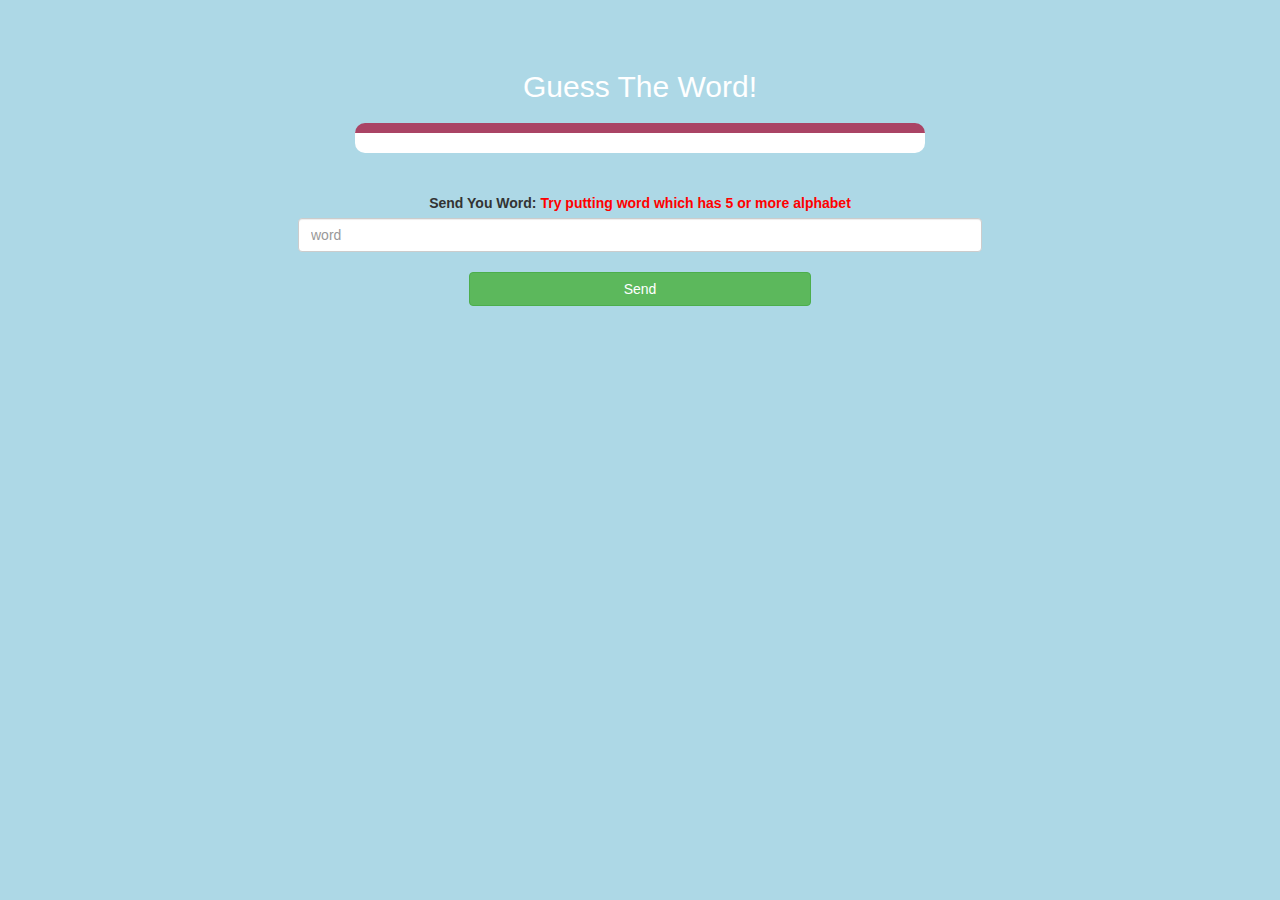
<file: game_page.html>
<!DOCTYPE html>
<html>
<head>
	<title>Guess The Word</title>

<meta name="viewport" content="width=device-width, initial-scale=1">
<link rel="stylesheet" href="https://maxcdn.bootstrapcdn.com/bootstrap/3.4.0/css/bootstrap.min.css">
<script src="https://ajax.googleapis.com/ajax/libs/jquery/3.4.1/jquery.min.js"></script>
<script src="https://maxcdn.bootstrapcdn.com/bootstrap/3.4.0/js/bootstrap.min.js"></script>

<link rel="stylesheet" type="text/css" href="game.css">
</head>
<body>
<h4 id="player1_name"></h4> <span id="player1_score"></span>
<br>
<h4 id="player2_name"></h4> <span id="player2_score"></span>
<div class="container">
	<center>
		<h2 style="color: white;">Guess The Word!</h2>
<h3 id="player_question"></h3>
<h3 id="player_answer"></h3>
<div id="output" class="col-lg-6"></div>
		<br>
		<br>

		<label>Send You Word: <b style="color: red">Try putting word which has 5 or more alphabet</b></label>

		<br>
<input type="text" id="word"class="form-control" placeholder="word">
<br>
<button onclick="send()" class="btn btn-success"style="width: 30%;">Send</button>
	</center>
</div>

<script src="game_page.js"></script>
</body>
</html>
</file>
<file: game.css>
body
{
	background: lightblue;
}

	.login_div1 , .login_div2
	{
		background: white;
		padding: 10px;
		float: none;
		border-radius: 15px;
	}


#player1_name , #player2_name
{
	display: inline-block;
	margin-left: 20px;
}
#word
{
	width: 60%;
}
#word_display
{
	letter-spacing: 5px;
}
#output
{
background: white;
border-radius: 10px;
border-top: 10px solid #AA4465;
padding: 10px;
float: none;
text-align: left;
}
</file>
